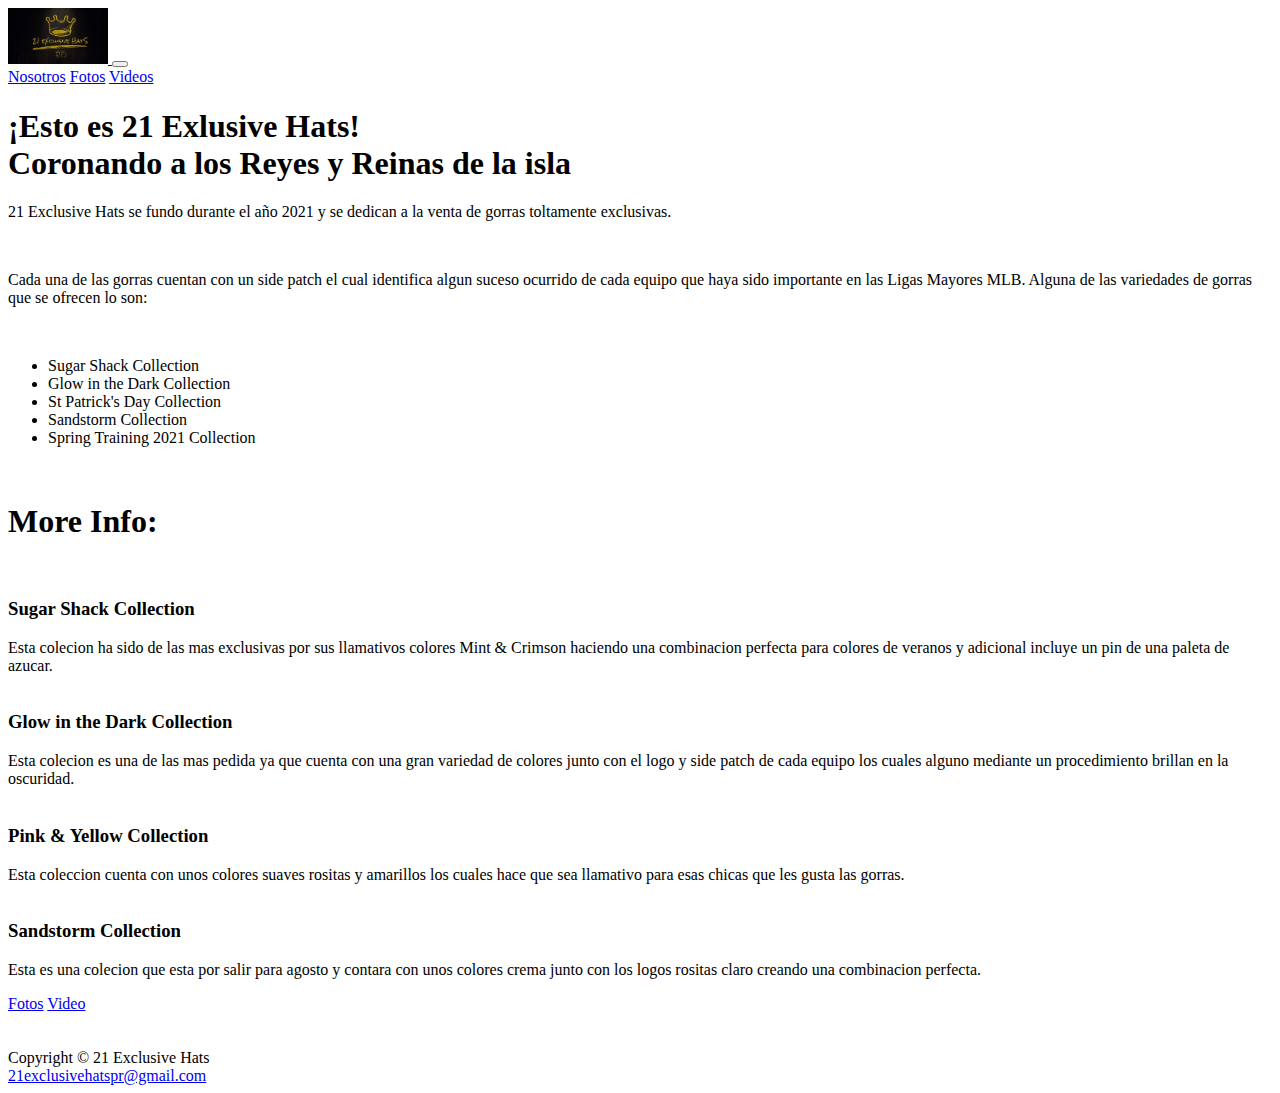
<file: index.html>
<!DOCTYPE html>
<html lang="es">
<head>
    <meta charset="UTF-8">
    <meta http-equiv="X-UA-Compatible" content="IE=edge">
    <meta name="viewport" content="width=device-width, initial-scale=1.0">
    <title>21 Exclusive Hats</title>
    <link rel="shortcut icon" href="img/favicon.ico">
    <link href="https://cdn.jsdelivr.net/npm/bootstrap@5.1.0/dist/css/bootstrap.min.css" rel="stylesheet" integrity="sha384-KyZXEAg3QhqLMpG8r+8fhAXLRk2vvoC2f3B09zVXn8CA5QIVfZOJ3BCsw2P0p/We" crossorigin="anonymous">
</head>

<body>
    <nav class="navbar navbar-expand-lg navbar-dark bg-dark text-light">
        <div class="container">
          <a class="navbar-brand" href="index.html">
            <img src="img/logo.jpg" alt="logo" style="max-height: 100px; max-width: 100px;">
          </a>
          <button class="navbar-toggler" type="button" data-bs-toggle="collapse" data-bs-target="#navbarNavAltMarkup" aria-controls="navbarNavAltMarkup" aria-expanded="false" aria-label="Toggle navigation">
            <span class="navbar-toggler-icon"></span>
          </button>
          <div class="collapse navbar-collapse" id="navbarNavAltMarkup">
            <div class="navbar-nav nav-fill w-100">
              <a class="nav-link active" aria-current="page" href="index.html">Nosotros</a>
              <a class="nav-link" href="fotos.html">Fotos</a>
              <a class="nav-link" href="videos.html">Videos</a>
            </div>
          </div>
        </div>
      </nav>

      <header class="text-center bg-light">
        <div class="row py-2">
          <h1 class="py-3 fw-bolder fst-italic">¡Esto es 21 Exlusive Hats!<br>
             Coronando a los Reyes y Reinas de la isla</h1>
          <div class="col-lg-9 mx-auto">
            <p class="lead fst-italic">21 Exclusive Hats se fundo durante el año 2021 y se dedican a la venta de gorras toltamente exclusivas.
            </p><br>
            <p class="lead fw-bolder">Cada una de las gorras cuentan con un side patch el cual identifica algun suceso ocurrido de cada equipo que haya sido importante en las Ligas Mayores MLB. Alguna de las variedades de gorras que se ofrecen lo son:</p><br>
            <ul class="fw-bolder">
              <li>Sugar Shack Collection</li>
              <li>Glow in the Dark Collection</li>
              <li>St Patrick's Day Collection</li>
              <li>Sandstorm Collection</li>
              <li>Spring Training 2021 Collection</li>
            </ul><br>
          </div>
        </div>
      </header>

      <header class="text-center bg-dark text-light">
        <div class="row py-3">
          <h1 class="py-2 fw-bold">More Info: <br><br></h1>

          <h3 class="fst-italic">Sugar Shack Collection</h3>
          <p>Esta colecion ha sido de las mas exclusivas por sus llamativos colores Mint & Crimson haciendo una combinacion perfecta para colores de veranos y adicional incluye un pin de una paleta de azucar.<br><br></p>
          <h3 class="fst-italic">Glow in the Dark Collection</h3>
          <p>Esta colecion es una de las mas pedida ya que cuenta con una gran variedad de colores junto con el logo y side patch de cada equipo los cuales alguno mediante un procedimiento brillan en la oscuridad.<br><br></p>
          <h3 class="fst-italic">Pink & Yellow Collection</h3>
          <p>Esta coleccion cuenta con unos colores suaves rositas y amarillos los cuales hace que sea llamativo para esas chicas que les gusta las gorras.<br><br></p>
          <h3 class="fst-italic">Sandstorm Collection</h3>
          <p>Esta es una colecion que esta por salir para agosto y contara con unos colores crema junto con los logos rositas claro creando una combinacion perfecta.<br></p>
        </div>
        <div>
          <a href="fotos.html" type="button" class="btn btn-light">Fotos</a>
          <a href="videos.html" type="button" class="btn btn-light">Video</a>
        </div><br><br>
      </header>

      <header>
        <footer class=" py-2 text-center bg-light fst-italic fw-bold">
          Copyright &copy; 21 Exclusive Hats<br>
          <a href="mailto:21exclusivehatspr@gmail.com">21exclusivehatspr@gmail.com</a>
        </footer>
      </header>

      <script src="https://cdn.jsdelivr.net/npm/bootstrap@5.1.0/dist/js/bootstrap.bundle.min.js" integrity="sha384-U1DAWAznBHeqEIlVSCgzq+c9gqGAJn5c/t99JyeKa9xxaYpSvHU5awsuZVVFIhvj" crossorigin="anonymous"></script>
      <script src="arch.js"></script>
</body>
</html>
</file>
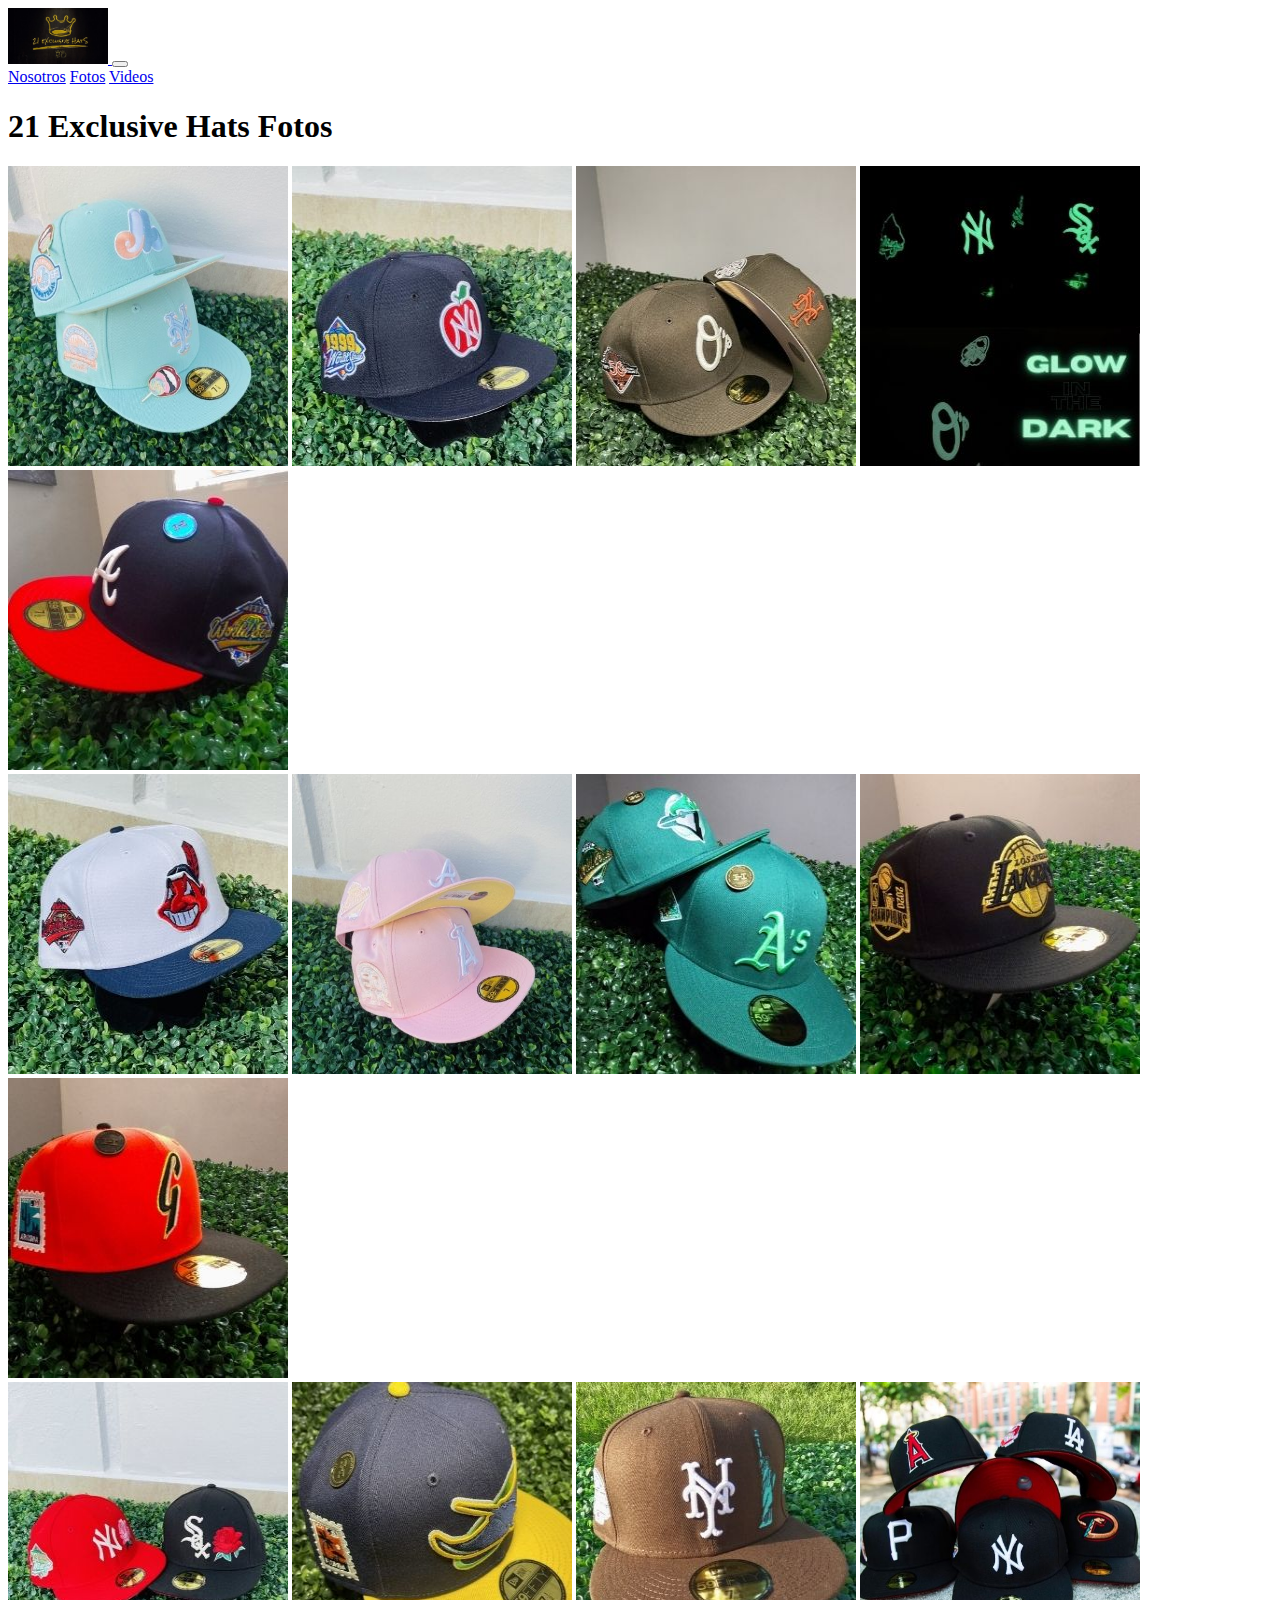
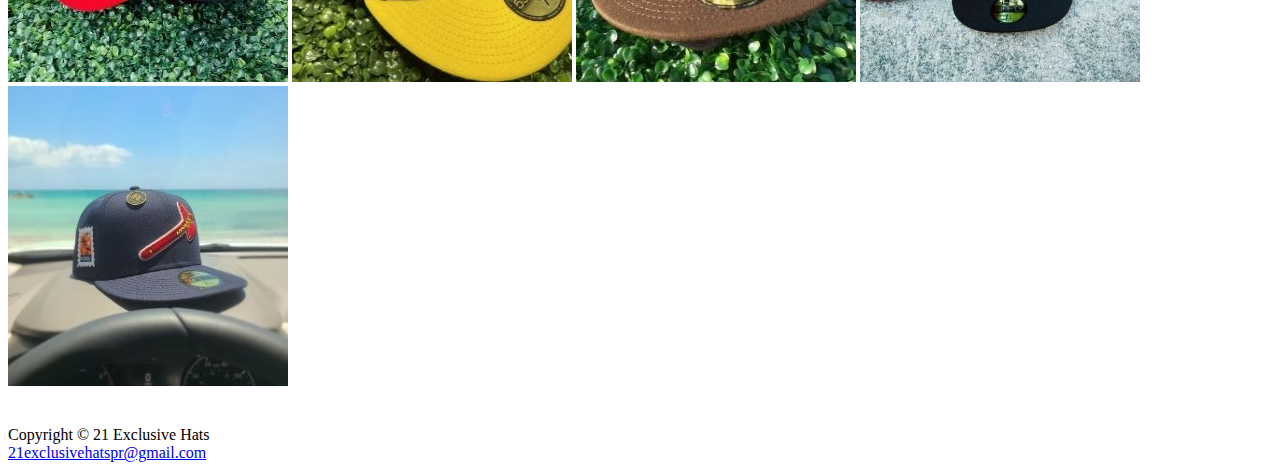
<file: fotos.html>
<!DOCTYPE html>
<html lang="es">
<head>
    <meta charset="UTF-8">
    <meta http-equiv="X-UA-Compatible" content="IE=edge">
    <meta name="viewport" content="width=device-width, initial-scale=1.0">
    <title>21 Exclusive Hats Fotos</title>
    <link href="https://cdn.jsdelivr.net/npm/bootstrap@5.1.0/dist/css/bootstrap.min.css" rel="stylesheet" integrity="sha384-KyZXEAg3QhqLMpG8r+8fhAXLRk2vvoC2f3B09zVXn8CA5QIVfZOJ3BCsw2P0p/We" crossorigin="anonymous">
    <link rel="shortcut icon" href="img/favicono.png">
</head>

<body class="bg-dark">
    <nav class="navbar navbar-expand-lg navbar-dark bg-dark">
        <div class="container-fluid">
          <a class="navbar-brand" href="index.html">
            <img src="img/logo.jpg" alt="logo" style="max-height: 100px; max-width: 100px;">
          </a>
          <button class="navbar-toggler" type="button" data-bs-toggle="collapse" data-bs-target="#navbarNavAltMarkup" aria-controls="navbarNavAltMarkup" aria-expanded="false" aria-label="Toggle navigation">
            <span class="navbar-toggler-icon"></span>
          </button>
          <div class="collapse navbar-collapse" id="navbarNavAltMarkup">
            <div class="navbar-nav nav-fill w-100">
              <a class="nav-link active" aria-current="page" href="index.html">Nosotros</a>
              <a class="nav-link" href="fotos.html">Fotos</a>
              <a class="nav-link" href="videos.html">Videos</a>
            </div>
          </div>
        </div>
      </nav> 

      <header>
        <div class="text-center bg-dark text-light">
          <h1 class="py-3 fw-bolder fst-italic">21 Exclusive Hats Fotos</h1>
        </div>
      </header>

      <nav class="bg-dark">
        <div class="container-fluid text-center">
            <div class="row">
              <div class="column">
                <img alt="photo 1" src="img/1.jpg" width="280" height="300"/>
                <img alt="photo 2" src="img/2.jpg" width="280" height="300"/>
                <img alt="photo 3" src="img/3.jpg" width="280" height="300"/>
                <img alt="photo 4" src="img/4.jpg" width="280" height="300"/>
                <img alt="photo 4" src="img/15.jpg" width="280" height="300"/>
              </div>
            
              <div class="column">
                <img alt="photo 3" src="img/6.jpg" width="280" height="300"/>
                <img alt="photo 2" src="img/5.jpg" width="280" height="300"/>
                <img alt="photo 1" src="img/8.jpg" width="280" height="300"/>
                <img alt="photo 4" src="img/7.jpg" width="280" height="300"/>
                <img alt="photo 4" src="img/14.jpg" width="280" height="300"/>
              </div>

              <div class="column">
                <img alt="photo 1" src="img/9.jpg" width="280" height="300"/>
                <img alt="photo 2" src="img/10.jpg" width="280" height="300"/>
                <img alt="photo 3" src="img/11.jpg" width="280" height="300"/>
                <img alt="photo 4" src="img/12.jpg" width="280" height="300"/>
                <img alt="photo 4" src="img/13.jpg" width="280" height="300"/>
              </div>
            </div>
        </div><br><br>
      </nav>

      <header>
        <footer class="py-2 text-center bg-dark text-light fst-italic fw-bold">
          Copyright &copy; 21 Exclusive Hats<br>
          <a href="mailto:21exclusivehatspr@gmail.com">21exclusivehatspr@gmail.com</a>
        </footer>
      </header>
      
    <script src="https://cdn.jsdelivr.net/npm/bootstrap@5.1.0/dist/js/bootstrap.bundle.min.js" integrity="sha384-U1DAWAznBHeqEIlVSCgzq+c9gqGAJn5c/t99JyeKa9xxaYpSvHU5awsuZVVFIhvj" crossorigin="anonymous"></script>
</body>
</html>
</file>
